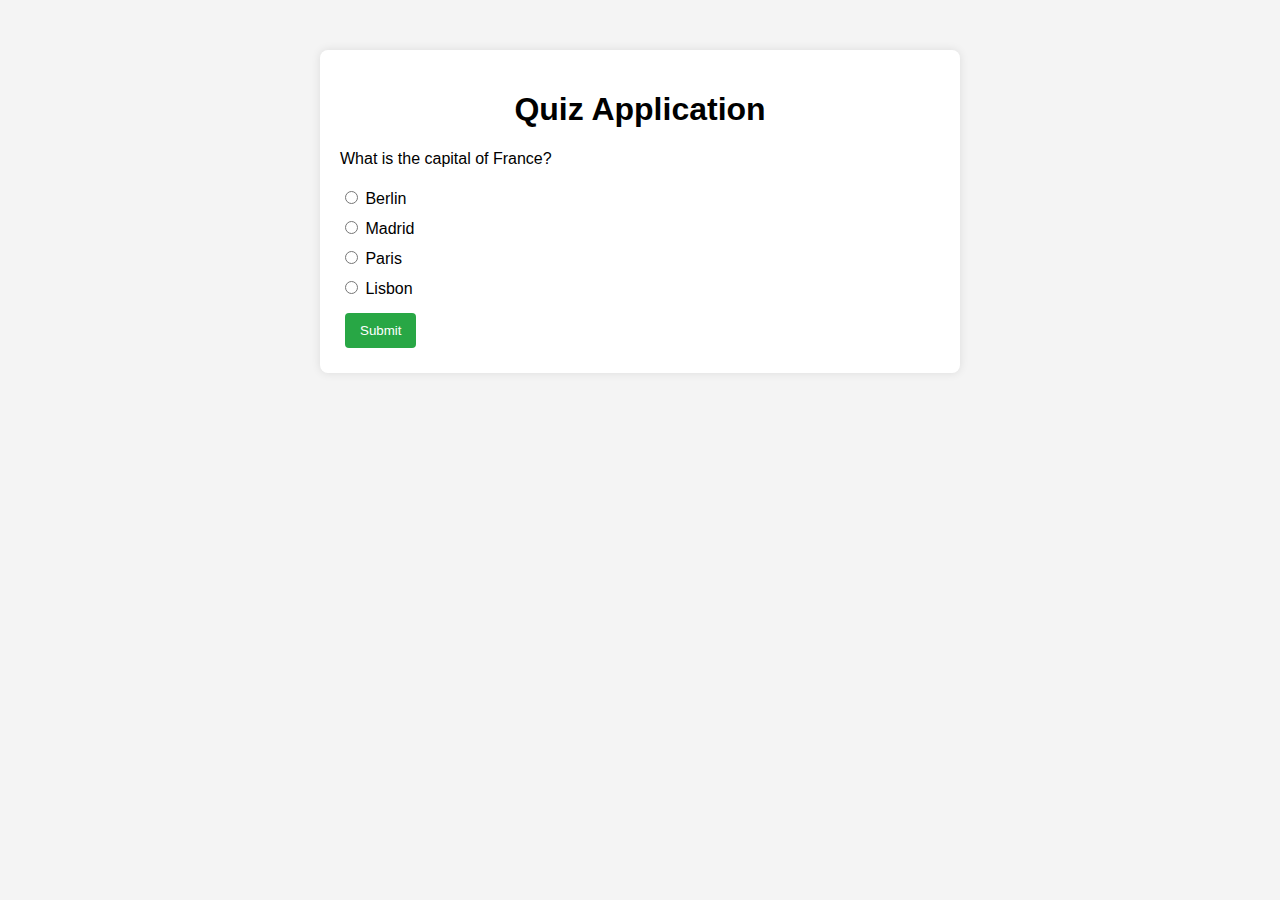
<file: suvery/index.html>
<!DOCTYPE html>
<html lang="en">
  <head>
    <meta charset="UTF-8" />
    <meta name="viewport" content="width=device-width, initial-scale=1.0" />
    <title>Quiz Application</title>
    <link rel="stylesheet" href="styles.css" />
  </head>
  <body>
    <div class="container">
      <h1>Quiz Application</h1>
      <div id="quiz"></div>
      <button id="submit" class="">Submit</button>
      <div id="score" class="hidden"></div>
      <p id="restart" class="hidden">Thanks for participating</p>
    </div>
    <script src="script.js"></script>
  </body>
</html>
</file>
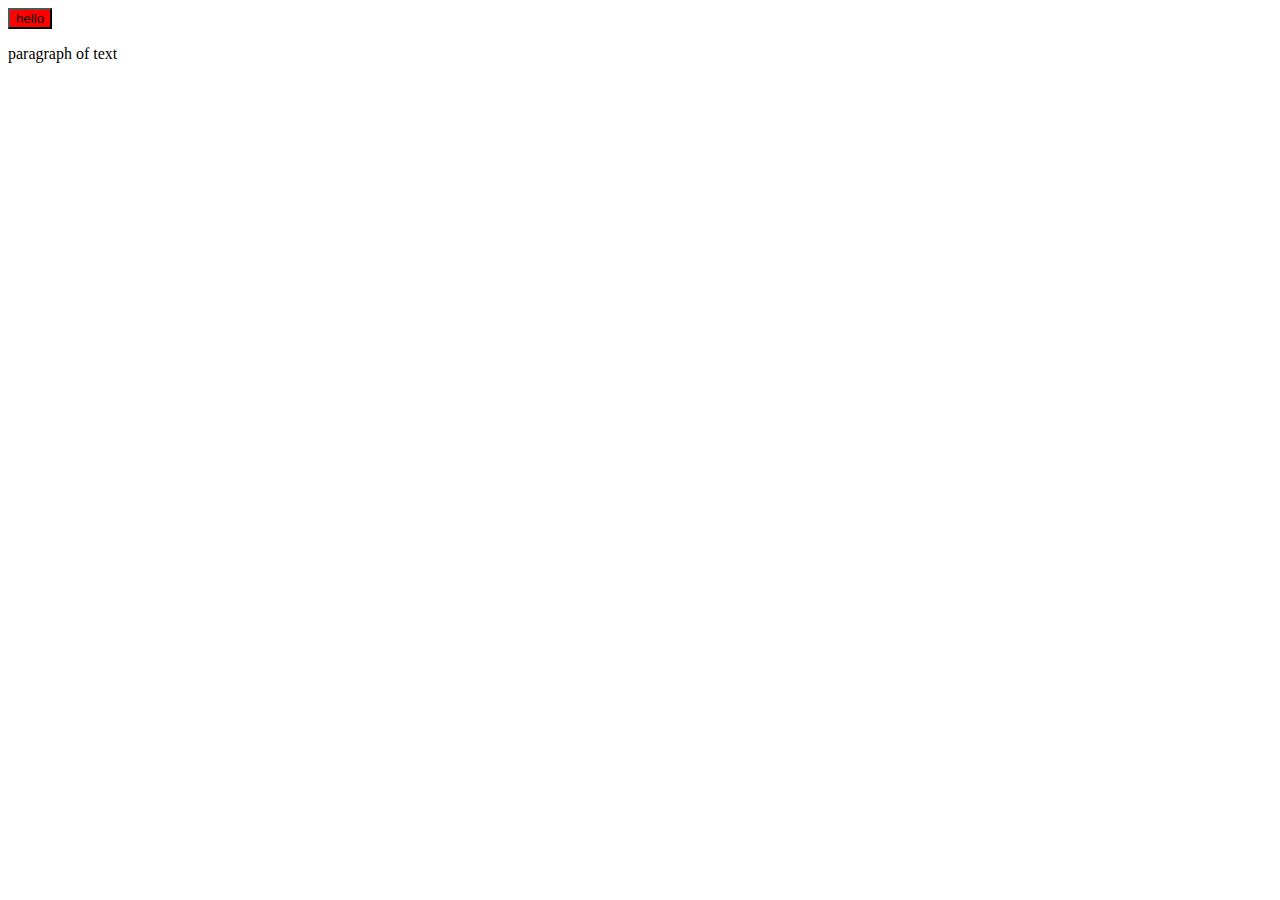
<file: 04-website.html>
<!DOCTYPE html>
<html lang="en">
  <head>
    <meta charset="UTF-8" />
    <meta name="viewport" content="width=device-width, initial-scale=1.0" />
    <title>Document</title>
    <style>
      button {
        background-color: red;
      }
    </style>
  </head>
  <body>
    <button>hello</button>
    <p>paragraph of text</p>
  </body>
</html>
</file>
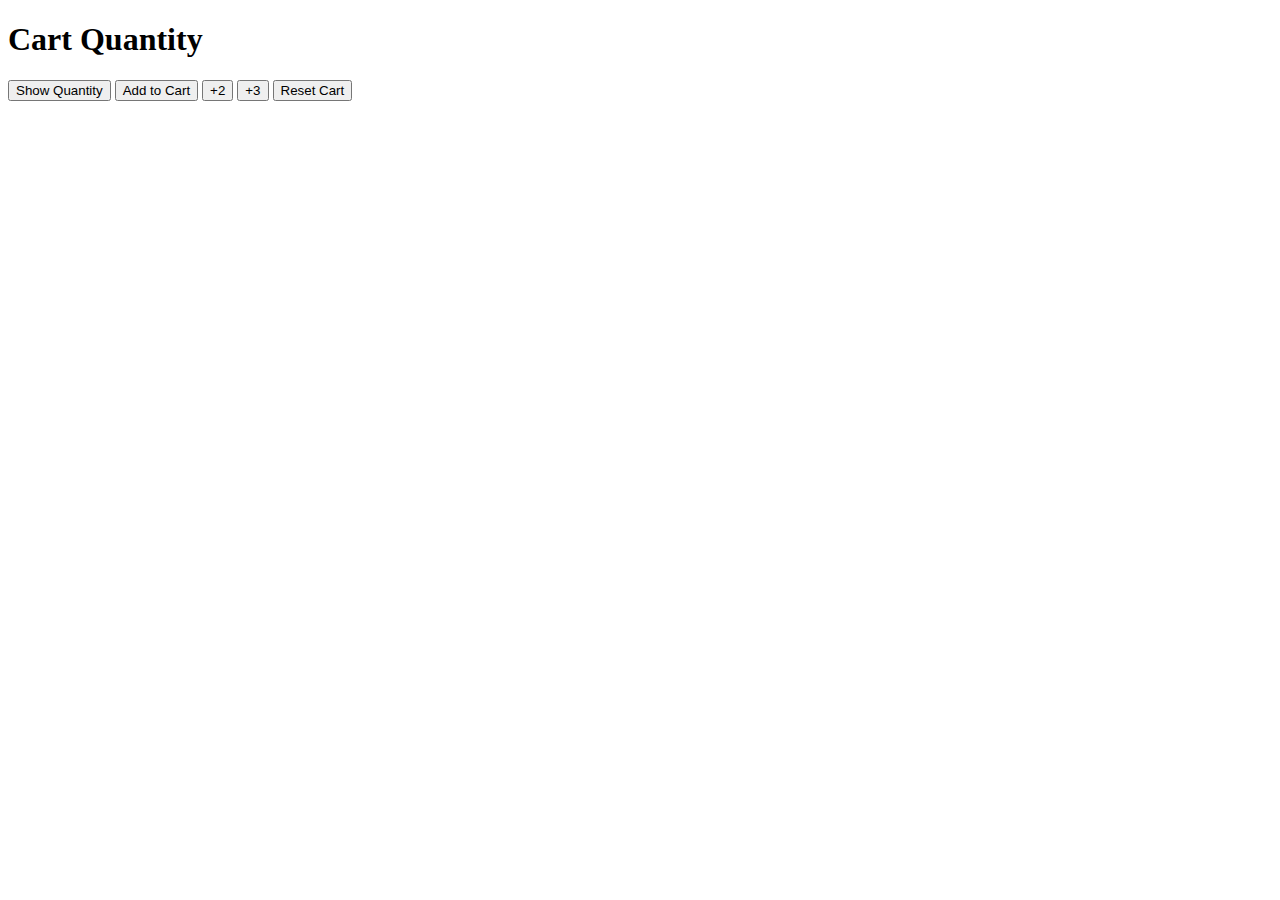
<file: 05-cart-quantity.html>
<!DOCTYPE html>
<html lang="en">
  <head>
    <meta charset="UTF-8" />
    <meta name="viewport" content="width=device-width, initial-scale=1.0" />
    <title>Cart Quantity</title>
  </head>
  <body>
    <h1>Cart Quantity</h1>
    <div class="btn">
      <button onclick="showQuantity()">Show Quantity</button>
      <button onclick="addOneQuantity()">Add to Cart</button>
      <button onclick="addTwoQuantity()">+2</button>
      <button onclick="addThreeQuantity()">+3</button>
      <button onclick="resetQuantity()">Reset Cart</button>
    </div>
    <script>
      let cartCount = 0;
      function showQuantity() {
        console.log("Cart Quantity: " + cartCount);
      }
      function addOneQuantity() {
        cartCount = cartCount + 1;
        console.log("Cart Quantity: " + cartCount);
      }
      function addTwoQuantity() {
        cartCount = cartCount + 2;
        console.log("Cart Quantity: " + cartCount);
      }
      function addThreeQuantity() {
        cartCount = cartCount + 3;
        console.log("Cart Quantity: " + cartCount);
      }
      function resetQuantity() {
        cartCount = 0;
        console.log("Cart Quantity: " + cartCount);
      }
    </script>
  </body>
</html>
</file>
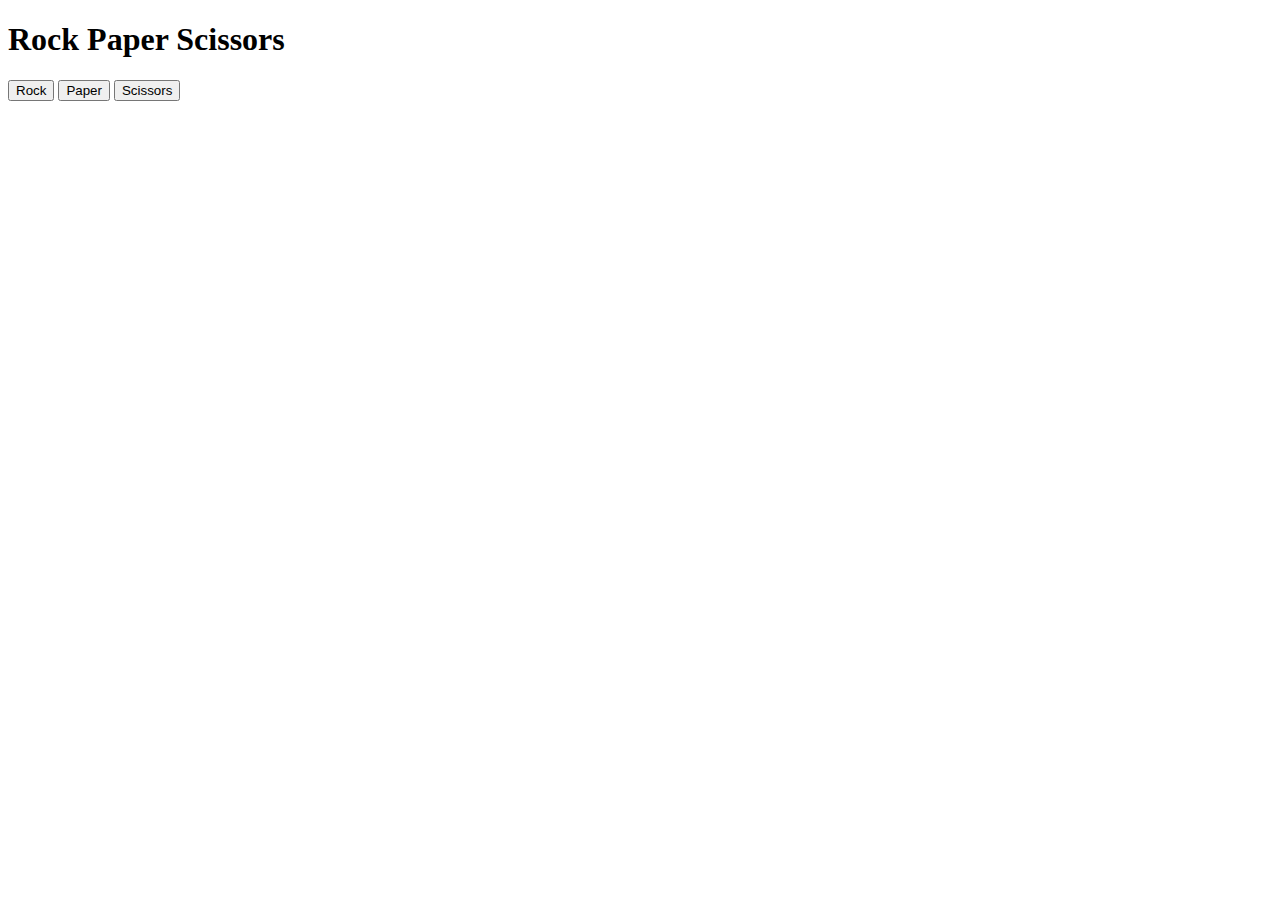
<file: 07-function.html>
<!DOCTYPE html>
<html lang="en">
  <head>
    <meta charset="UTF-8" />
    <meta name="viewport" content="width=device-width, initial-scale=1.0" />
    <title>function</title>
  </head>
  <body>
    <h1>Rock Paper Scissors</h1>
    <div class="btn">
      <button
        onclick="
        pickComputerMoves()
      let result='';
      if(computerMove ==='Rock'){
        result='tie'
      }
      else if(computerMove ==='Paper'){
        result='you lose';

      }else if(computerMove ==='Scissors'){
        result='you won';
      }
      
      alert(`You pickded rock. Computer picked ${computerMove} ${result}`);
      "
      >
        Rock
      </button>
      <button
        onclick="
        pickComputerMoves()
      let resultRock='';
      if(computerMoveRock ==='Rock'){
        resultRock='you win'
      }
      else if(computerMoveRock ==='Paper'){
        resultRock='tie';

      }else if(computerMoveRock ==='Scissors'){
        resultRock='you lose';
      }
      
      alert(`You pickded paper. Computer picked ${computerMoveRock} ${resultRock}`);
      "
      >
        Paper
      </button>
      <button
        onclick="
        pickComputerMoves()
      let resultPaper='';
      if(computerMovePaper ==='Rock'){
        resultPaper='you lose'
      }
      else if(computerMovePaper ==='Paper'){
        resultPaper='you win';

      }else if(computerMovePaper ==='Scissors'){
        resultPaper='tie';
      }
      
      alert(`You pickded rock. Computer picked ${computerMovePaper} ${resultPaper}`);
      "
      >
        Scissors
      </button>
      <div class="result"></div>
    </div>

    <script>
      let computerMove = "";
      function pickComputerMoves() {
        const randomNumber = Math.random();

        if (randomNumber >= 0 && randomNumber < 1 / 3) {
          computerMove = "Rock";
        } else if (randomNumberPaper >= 1 / 3 && randomNumber < 2 / 3) {
          computerMove = "Paper";
        } else if (randomNumber >= 2 / 3 && randomNumber < 1) {
          computerMove = "Scissors";
        }
        console.log(computerMove);
      }
    </script>
  </body>
</html>
</file>
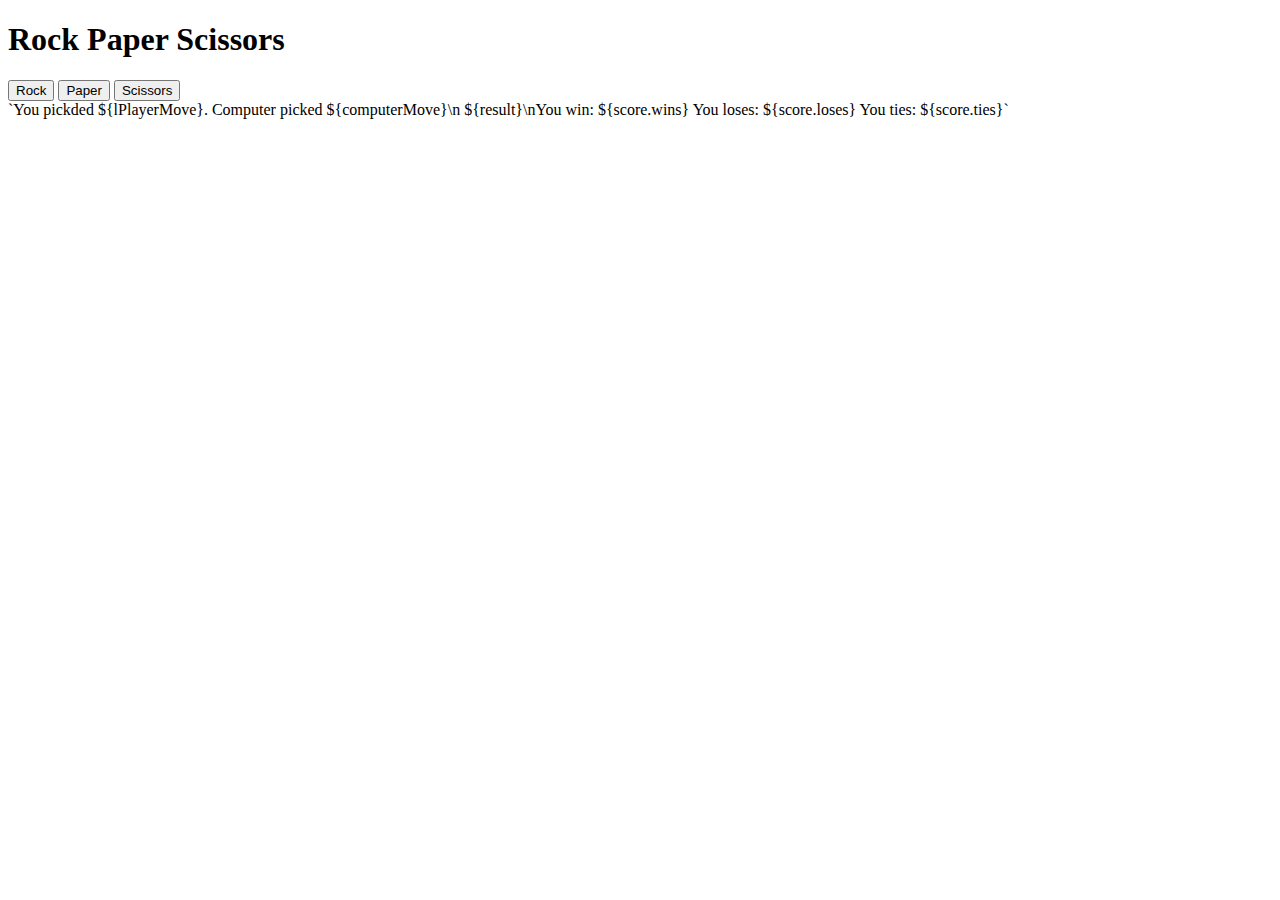
<file: 08-rock-paper-scissors.html>
<!DOCTYPE html>
<html lang="en">
  <head>
    <meta charset="UTF-8" />
    <meta name="viewport" content="width=device-width, initial-scale=1.0" />
    <title>function</title>
  </head>
  <body>
    <h1>Rock Paper Scissors</h1>
    <div class="btn">
      <button onclick="playerMove('Rock')">Rock</button>
      <button onclick="playerMove('Paper')">Paper</button>
      <button onclick="playerMove('Scissors')">Scissors</button>

      <div class="result">
        `You pickded ${lPlayerMove}. Computer picked ${computerMove}\n
        ${result}\nYou win: ${score.wins} You loses: ${score.loses} You ties:
        ${score.ties}`
      </div>
    </div>

    <script>
      const score = {
        wins: 0,
        loses: 0,
        ties: 0,
      };
      function pickComputerMoves() {
        const randomNumber = Math.random();

        if (randomNumber >= 0 && randomNumber < 1 / 3) {
          computerMove = "Rock";
        } else if (randomNumber >= 1 / 3 && randomNumber < 2 / 3) {
          computerMove = "Paper";
        } else if (randomNumber >= 2 / 3 && randomNumber < 1) {
          computerMove = "Scissors";
        }
        console.log(computerMove);
        return computerMove;
      }
      function playerMove(lPlayerMove) {
        let result = "";
        let computerMove = pickComputerMoves();
        if (lPlayerMove === "Scissors") {
          if (computerMove === "Rock") {
            result = "you lose";
          } else if (computerMove === "Paper") {
            result = "you win";
          } else if (computerMove === "Scissors") {
            result = "tie";
          }
        } else if (lPlayerMove === "Paper") {
          if (computerMove === "Rock") {
            result = "you win";
          } else if (computerMove === "Paper") {
            result = "tie";
          } else if (computerMove === "Scissors") {
            result = "you lose";
          }
        } else if (lPlayerMove === "Rock") {
          if (computerMove === "Rock") {
            result = "tie";
          } else if (computerMove === "Paper") {
            result = "you lose";
          } else if (computerMove === "Scissors") {
            result = "you won";
          }
        }
        if (result === "you won") {
          score.wins += 1;
        } else if (result === "you lose") {
          score.loses += 1;
        } else if (result === "tie") {
          score.ties += 1;
        }
        alert(
          `You pickded ${lPlayerMove}. Computer picked ${computerMove}\n ${result}\nYou win: ${score.wins} You loses: ${score.loses} You ties: ${score.ties}`
        );
      }
    </script>
  </body>
</html>
</file>
<file: suvery/styles.css>
body {
    font-family: Arial, sans-serif;
    background-color: #f4f4f4;
    margin: 0;
    padding: 0;
}

.container {
    max-width: 600px;
    margin: 50px auto;
    padding: 20px;
    background: white;
    border-radius: 8px;
    box-shadow: 0 0 10px rgba(0, 0, 0, 0.1);
}

h1 {
    text-align: center;
}

.question {
    margin-bottom: 20px;
}

label {
    display: block;
    margin: 10px 0;
}

button {
    padding: 10px 15px;
    margin: 5px;
    background-color: #28a745;
    color: white;
    border: none;
    border-radius: 4px;
    cursor: pointer;
}

button:hover {
    background-color: #218838;
}

.hidden {
    display: none;
}

.navigation {
    display: flex;
    justify-content: space-between;
}

#score {
    text-align: center;
    margin-top: 20px;
    font-size: 1.2em;
}
</file>
